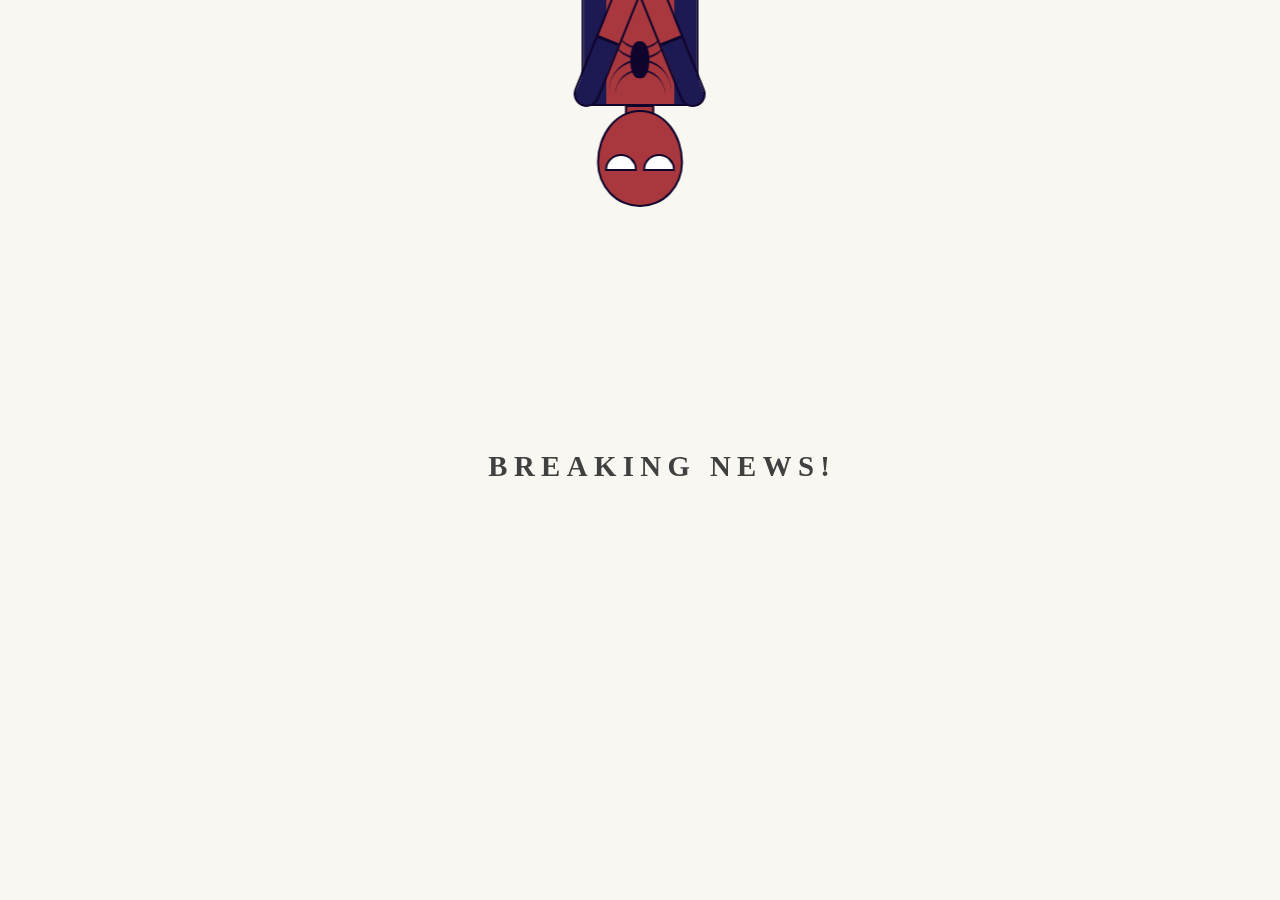
<file: index.html>
<!DOCTYPE html>
<html lang="en">

<head>
    <meta charset="UTF-8">
    <meta name="viewport" content="width=device-width, initial-scale=1.0">
    <title>Spidey Webcome!</title>
    <link rel="stylesheet" href="load.css">

</head>

<body>
    <div class="container center">
        <div class="rope center">
            <div class="legs center">
                <div class="boot-l"></div>
                <div class="boot-r"></div>
            </div>
            <div class="costume center">
                <div class="spider">
                    <div class="s1 center"></div>
                    <div class="s2 center"></div>
                    <div class="s3"></div>
                    <div class="s4"></div>
                </div>
                <div class="belt center"></div>
                <div class="hand-r"></div>
                <div class="hand-l"></div>
                <div class="neck center"></div>
                <div class="mask center">
                    <div class="eye-l"></div>
                    <div class="eye-r"></div>
                </div>
                <div class="cover center"></div>
            </div>
        </div>
    </div>
    <div class="loadingtxt">BREAKING NEWS!</div>
    
    <script>
        setTimeout(function () {
            window.location.href = 'load.html';
        }, 5000);
    </script>
</body>

</html>
</file>
<file: load.css>
body {
    background-color: #f9f7f1;
    filter: grayscale(40%);
}

.center {
    position: absolute;
    transform: translateX(-50%);
    left: 50%;
}

.container {
    height: 31.25em;
    width: 21.87em;
    margin-top: -325px;
}

.rope {
    height: 13.62em;
    width: 0.15em;
    background-color: #fff;
    animation: swing 2s infinite ease-in;
}

@keyframes swing {
    0% {
        transform: translateY(-12em);
    }
    50% {
        transform: translateY(8.5em);
    }
    100% {
        transform: translateY(-15em);
    }
}

.legs {
    height: 1.12em;
    width: 7.5em;
    background-color: transparent;
    box-shadow: 0 0 0 0.12em #140243, 0 0 0 1.06em #1b1676, 0 0 0 1.18em #140243;
    top: 12.5em;
    border-radius: 3.12em;
}

.boot-l,
.boot-r {
    height: 1.25em;
    width: 2.5em;
    background-color: #e32832;
    position: absolute;
    border: 0.12em solid #140243;
    bottom: 1.12em;
}

.boot-l {
    left: 1em;
}

.boot-r {
    transform: rotateY(180deg);
    left: 3.81em;
}

.boot-l:before,
.boot-r:before {
    content: "";
    position: absolute;
    width: 0;
    height: 0;
    border-bottom: 1.12em solid #140243;
    border-left: 1.18em solid transparent;
    bottom: 1.31em;
    left: 1.46em;
}

.boot-l:after,
.boot-r:after {
    content: "";
    position: absolute;
    width: 0;
    height: 0;
    border-bottom: 1.12em solid #e32832;
    border-left: 1em solid transparent;
    right: 0;
    top: -0.93em;
}

.costume {
    height: 6.25em;
    width: 5.62em;
    background: linear-gradient(to right,
            #1b1676 20%,
            #e32832 20%,
            #e32832 80%,
            #1b1676 80%);
    border: 0.12em solid #140243;
    top: 14.68em;
}

.spider {
    height: 1.87em;
    width: 0.93em;
    background-color: #140243;
    border-radius: 45%;
    position: absolute;
    transform: translate(-50%, -50%);
    top: calc(50% + 0.93em);
    left: 50%;
}

.s1,
.s3 {
    height: 7.5em;
    width: 2.5em;
    border-radius: 0 0 1.37em 1.37em;
    border-bottom: 0.12em solid #140243;
    position: absolute;
}

.s2,
.s4 {
    height: 7.5em;
    width: 3.12em;
    border-radius: 0 0 1.56em 1.56em;
    border-bottom: 0.12em solid #140243;
    position: absolute;
}

.s1,
.s2,
.s3,
.s4 {
    left: 50%;
}

.s1 {
    bottom: 1.43em;
}

.s2 {
    bottom: 0.93em;
}

.s3,
.s4 {
    transform: translateX(-50%) rotateX(180deg);
}

.s3 {
    top: 1.43em;
}

.s4 {
    top: 0.93em;
}

.belt {
    height: 0.43em;
    width: 5.87em;
    background-color: #e32832;
    border: 0.12em solid #140243;
    top: -0.12em;
}

.hand-r,
.hand-l {
    height: 8.12em;
    background: linear-gradient(#e32832 4.6em,
            #140243 4.6em,
            #140243 4.75em,
            #1b1676 4.75em,
            #1b1676 8.12em);
    width: 1.12em;
    border: 0.12em solid #140243;
    border-radius: 1.25em;
    position: absolute;
    transform-origin: bottom;
    bottom: -0.12em;
}

.hand-r {
    right: -0.75em;
    transform: rotate(-22deg);
}

.hand-l {
    left: -0.75em;
    transform: rotate(22deg);
}

.neck {
    height: 0.37em;
    width: 1.25em;
    background-color: #e32832;
    bottom: -0.62em;
    border: 0.12em solid #140243;
}

.mask {
    height: 4.65em;
    width: 4.06em;
    background-color: #e32832;
    border-radius: 50% 50% 50% 50% / 54% 54% 46% 46%;
    border: 0.12em solid #140243;
    top: 6.56em;
}

.eye-l,
.eye-r {
    height: 0.68em;
    width: 1.37em;
    background-color: #ffffff;
    border-radius: 1.37em 1.37em 0 0;
    border: 0.12em solid #140243;
    position: absolute;
    top: 2.1em;
}

.eye-l {
    left: 0.3em;
}

.eye-r {
    right: 0.3em;
}

.cover {
    height: 3.12em;
    width: 0.15em;
    background-color: #ffffff;
    bottom: 8.12em;
}

@media screen and (min-width: 600px) {
    .container {
        font-size: 20px;
    }
}

.loadingtxt {
    position: absolute;
    display: flex;
    align-items: center;
    justify-content: center;
    margin-top: 35%;
    margin-left: 38%;
    font-family: Comback Home;
    font-weight: 900;
    font-size: 1.8rem;
    letter-spacing: .4rem;
    color: #404040;  
}

@keyframes jump {
    0%, 100% {
        transform: translateY(0);
    }
    50% {
        transform: translateY(-40px);
    }
}

.loadingtxt {
    animation: jump 2s infinite ease-in-out;
}
</file>
